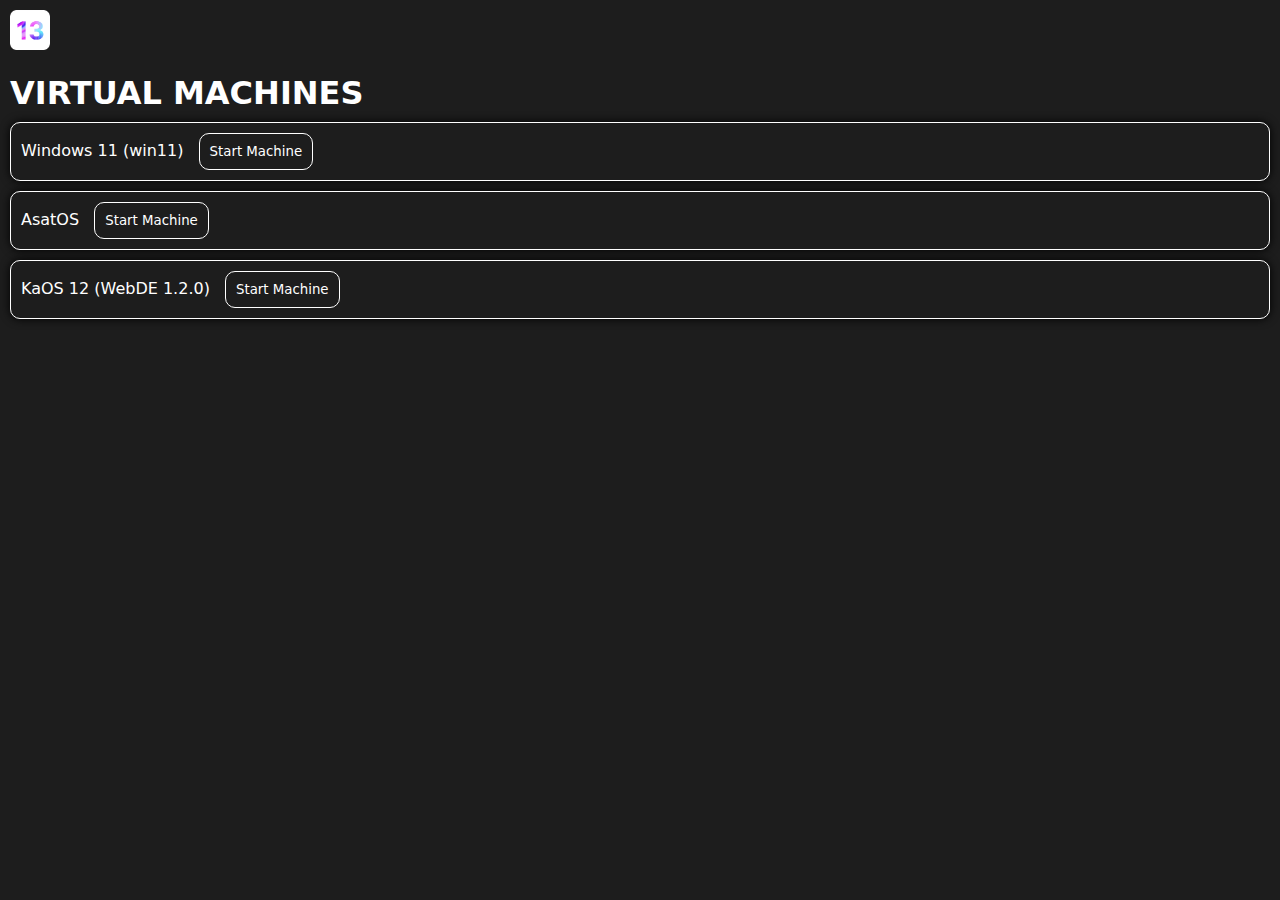
<file: index.html>
<!DOCTYPE html>
<html>
    <head>
        <link rel="stylesheet" href="./style/index.css">
        <title>KaOS VM</title>
        <meta name="viewport" content="width=device-width, initial-scale=1.0">
        <link href="https://fonts.googleapis.com/css2?family=Inter:wght@400;500;600;700&display=swap" rel="stylesheet">
    </head>
    <body>
        <header>
            <img class="logo" src="./assets/KaOS13Logo.png" height="40"></img>
        </header>
        <div class="main-class">
            <h1 style="text-transform: uppercase;">virtual machines</h1>
            <div class="vm-menu">
                <p>Windows 11 (win11)</p>
                <button onclick="window.location.href = 'client?os=https://win11.blueedge.me/'">Start Machine</button>
            </div>
            <div class="vm-menu">
                <p>AsatOS</p>
                <button onclick="window.location.href = 'client?os=https://bobuxstation.github.io/AsatOS'">Start Machine</button>
            </div>
            <div class="vm-menu">
                <p>KaOS 12 (WebDE 1.2.0)</p>
                <button onclick="window.location.href = 'client?os=https://zeankundev.github.io/KaOS/setup'">Start Machine</button>
            </div>
        </div>
    </body>
</html>
</file>
<file: style/index.css>
* {
    margin: 0;
    font-family: system-ui !important;
    color: white;
}
body {
    background-color: #1d1d1d;
}
header {
    padding: 10px;
}
h1, h2, h3, h4, h5, h6 {
    display: inline-block;
}
.main-class {
    padding: 10px;
}
.vm-menu {
    border: 1px solid #fff;
    padding: 10px;
    border-radius: 10px;
    margin-top: 10px;
    box-shadow: 0px 0px 10px #000;
}
button {
    display: inline-block;
    background-color: #1d1d1d;
    padding: 10px;
    border: 1px solid #fff;
    border-radius: 10px;
    margin-left: 10px;
    transition: all 0.2s ease;
}
button:hover {
    background-color: #3f3f3f;
    transition: all 0.2s ease;
    box-shadow: 0px 0px 10px #000;
}
.vm-menu p {
    display: inline-block;
}
</file>
